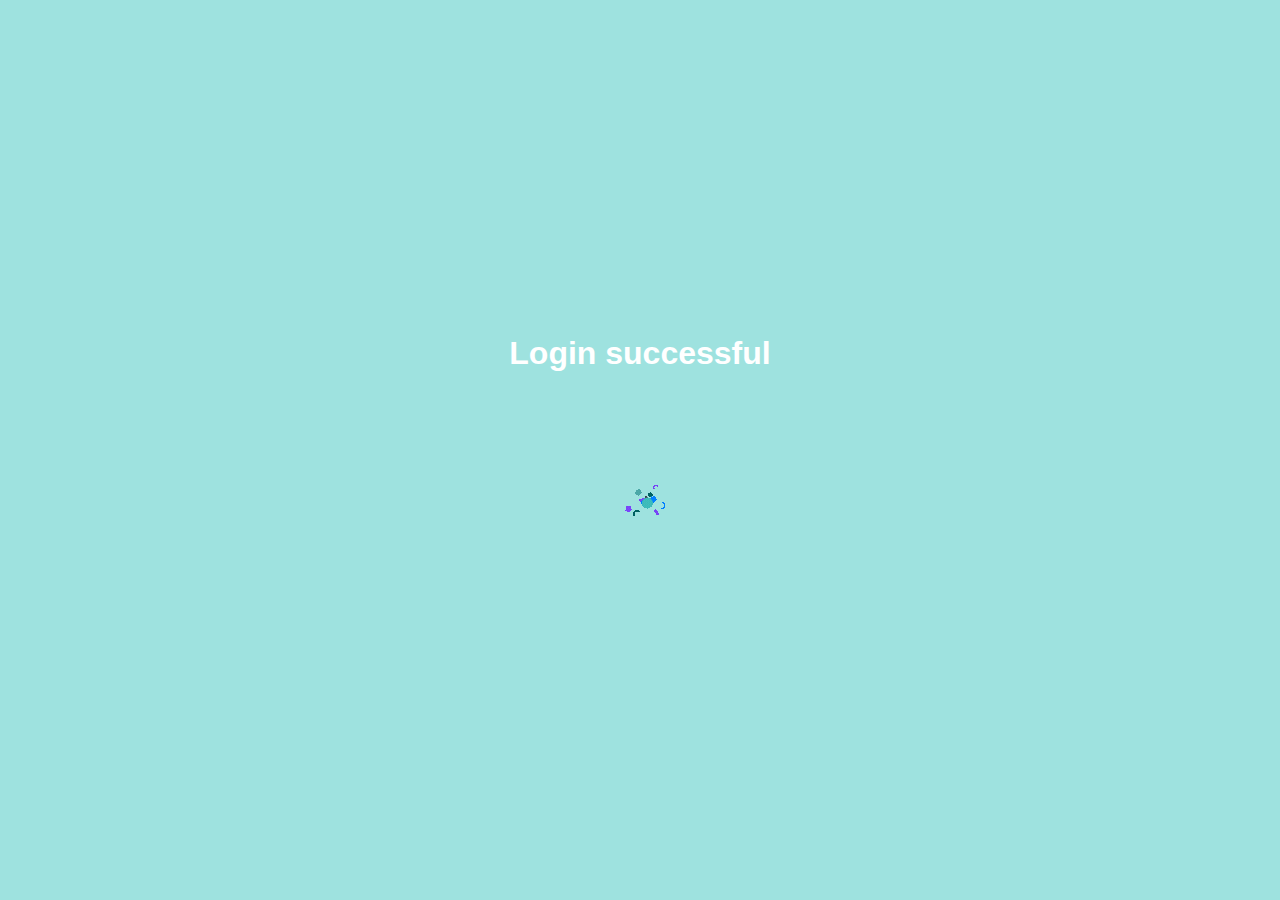
<file: login.html>
<!DOCTYPE html>
<html lang="en">
<head>
    <meta charset="UTF-8">
    <meta name="viewport" content="width=device-width, initial-scale=1.0">
    <title>Document</title>
    <link rel="stylesheet" href="style.css">
</head>
<body>
    <div class="success-container">
    <h1 class="success-text">Login successful</h1>
    <div class="success-circle">
    <img  src="Success Animation.gif" alt="Success" class="gif-icon" />
    </div>
    
</body>
</html>
</file>
<file: style.css>
* {
  box-sizing: border-box;
  font-family: "Inter", sans-serif;
  margin: 0;
  padding: 0;
}

body {
  height: 100vh;
  background-color: #b3e7e5;
  display: flex;
  justify-content: center;
  align-items: center;
}

.login-wrapper {
  background: rgba(35, 185, 173, 0.46);
  border-radius: 20px;
  width: 360px;
  padding: 40px 30px;
  box-shadow: 0 0 20px rgba(0, 0, 0, 0.25);
}

.login-title {
  text-align: center;
  color: #fff;
  font-size: 36px;
  font-weight: 700;
  margin-bottom: 40px;
}

.input-box {
  background: #289d9b;
  border-radius: 15px;
  height: 52px;
  display: flex;
  align-items: center;
  margin-bottom: 20px;
  padding: 0 15px;
}

.input-box i {
  color: white;
  font-size: 18px;
  margin-right: 10px;
}

.input-box input {
  background: none;
  border: none;
  outline: none;
  color: white;
  font-size: 18px;
  width: 100%;
}

.input-box input::placeholder {
  color: #ffffff;
  opacity: 0.9;
}

.forgot-password {
  display: block;
  text-align: right;
  color: #fff;
  font-size: 14px;
  font-weight: 600;
  margin-bottom: 25px;
  text-decoration: none;
}

.login-btn {
  background: #289d9b;
  color: #fff;
  border: none;
  border-radius: 15px;
  width: 100%;
  height: 52px;
  font-size: 24px;
  font-weight: bold;
  cursor: pointer;
  box-shadow: -3px 4px 9.4px 1px rgba(0, 0, 0, 0.25);
  transition: transform 0.2s;
}

.login-btn:hover {
  transform: scale(1.03);
}

.divider {
  display: flex;
  align-items: center;
  justify-content: center;
  color: #fff;
  margin: 25px 0;
}

.divider hr {
  flex: 1;
  border: none;
  border-top: 1px solid #fff;
  margin: 0 10px;
}

.divider span {
  font-size: 18px;
}

.social-login {
  display: flex;
  justify-content: center;
  gap: 30px;
}

.social-login button {
  background: none;
  border: none;
  cursor: pointer;
  font-size: 28px;
  color: #289d9b;
  transition: transform 0.2s;
  display: flex;
  justify-items: space-between;
 
}

.social-login button:hover {
  transform: scale(1.2);
}

.google-btn i {
  color: #db4437;
}

.facebook-btn i {
  color: #1877f2;
}
.social-login img {
  width: 30px;
  height: 30px;
}
.social-login {
  display: flex;
  justify-content: space-around;
  
}



* {
  box-sizing: border-box;
  margin: 0;
  padding: 0;
  font-family: "Inter", sans-serif;
}

body {
  height: 100vh;
  width: 100vw;
  background-color: #9ee2df; /* same mint-teal background */
  display: flex;
  justify-content: center;
  align-items: center;
}

.success-container {
  text-align: center;
}

.success-text {
  color: white;
  font-size: 32px;
  font-weight: 700;
  margin-bottom: 40px;
}

/* Circle */


/* Simple animation to make it pulse */
@keyframes pop {
  0% {
    transform: scale(1);
    opacity: 0.9;
  }
  100% {
    transform: scale(1.15);
    opacity: 1;
  }
}
gif-icon {
  width: 100px;
  height: 100px;
  margin-top: 15px; /* Push GIF to upper part */
  object-fit: contain;
  filter: drop-shadow(0 2px 4px rgba(0, 0, 0, 0.3));
  justify-content: center;
  align-items: flex-start; /* Align to top */
  overflow: hidden;
  border: 3px solid white;
  box-shadow: 0 4px 15px rgba(0, 0, 0, 0.2);
  animation: pop 2s ease-in-out infinite alternate; 
}
</file>
